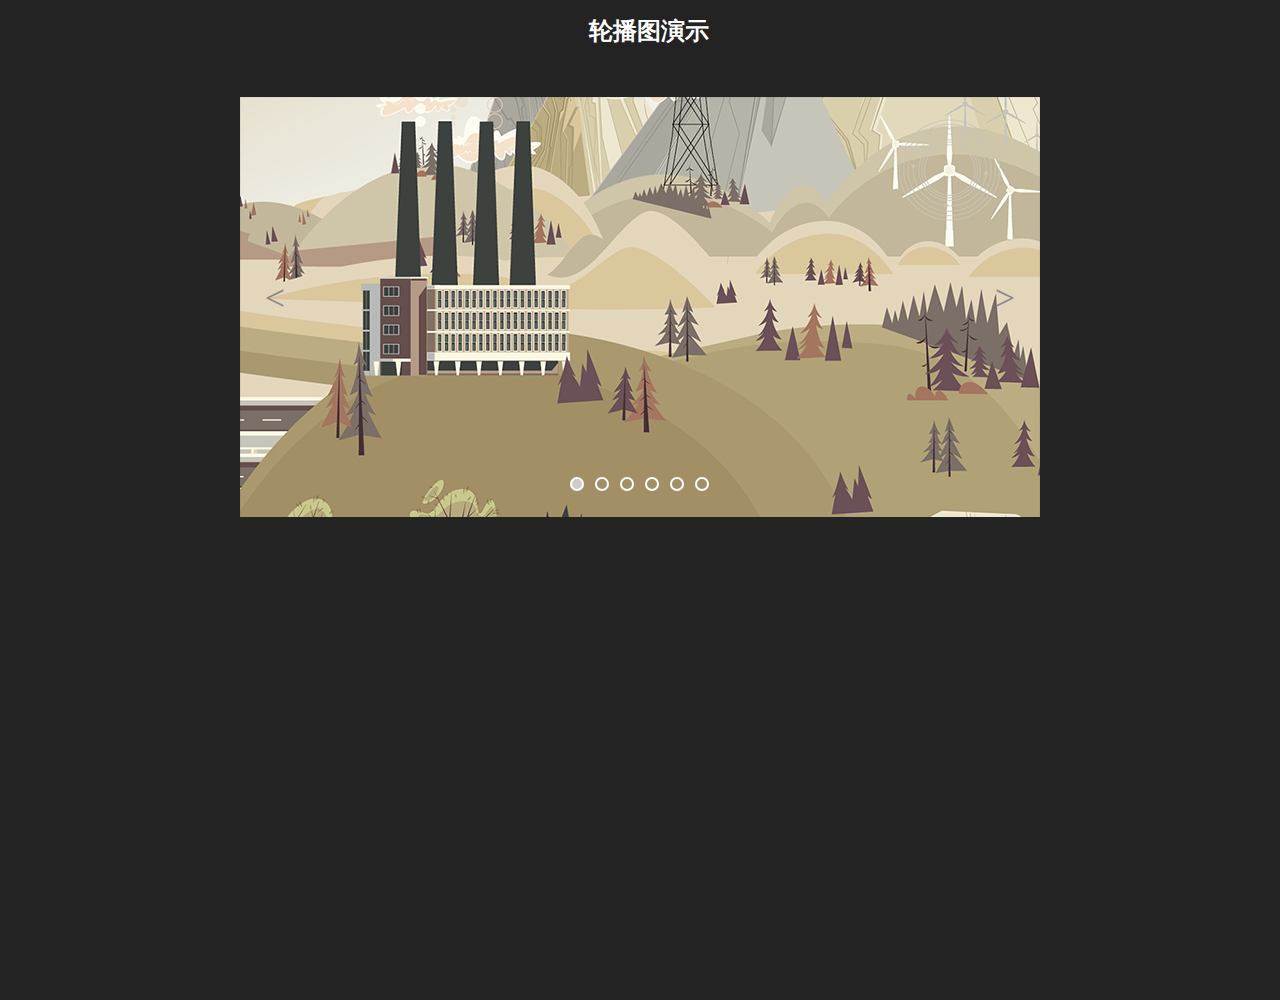
<file: index.html>
<!DOCTYPE html>
<html>
<head>
	<meta charset="utf-8">
	<title>slide1</title>
	<link rel="stylesheet" type="text/css" href="css/style.css">
	<script src = "js/jquery-3.2.1.js"></script>
	<script type="text/javascript" src="js/slide1.js"></script>
</head>
<body>
	<div class="main-container">
		<h2>轮播图演示</h2>
		<div class="slide-container">
			<div id="slide-1">
				<div id="image-container-1">					
					<div index="1"><img src="images/slide-1.png"></div>
					<div index="2"><img src="images/slide-2.png"></div>
					<div index="3"><img src="images/slide-3.png"></div>
					<div index="4"><img src="images/slide-4.png"></div>
					<div index="5"><img src="images/slide-5.png"></div>
					<div index="6"><img src="images/slide-6.png"></div>					
				</div>
				<div class ="nav-bot" id="buttons">
					<div index="1" class="on"></div>
					<div index="2"></div>
					<div index="3"></div>
					<div index="4"></div>
					<div index="5"></div>
					<div index="6"></div>
				</div>
				<div class="control-btn">
					<a href="javascript:" id="pre-1">&lt;</a>
					<a href="javascript:" id="next-1">&gt;</a>
				</div>			
			</div>
		</div>
	</div>
</body>
</html>
</file>
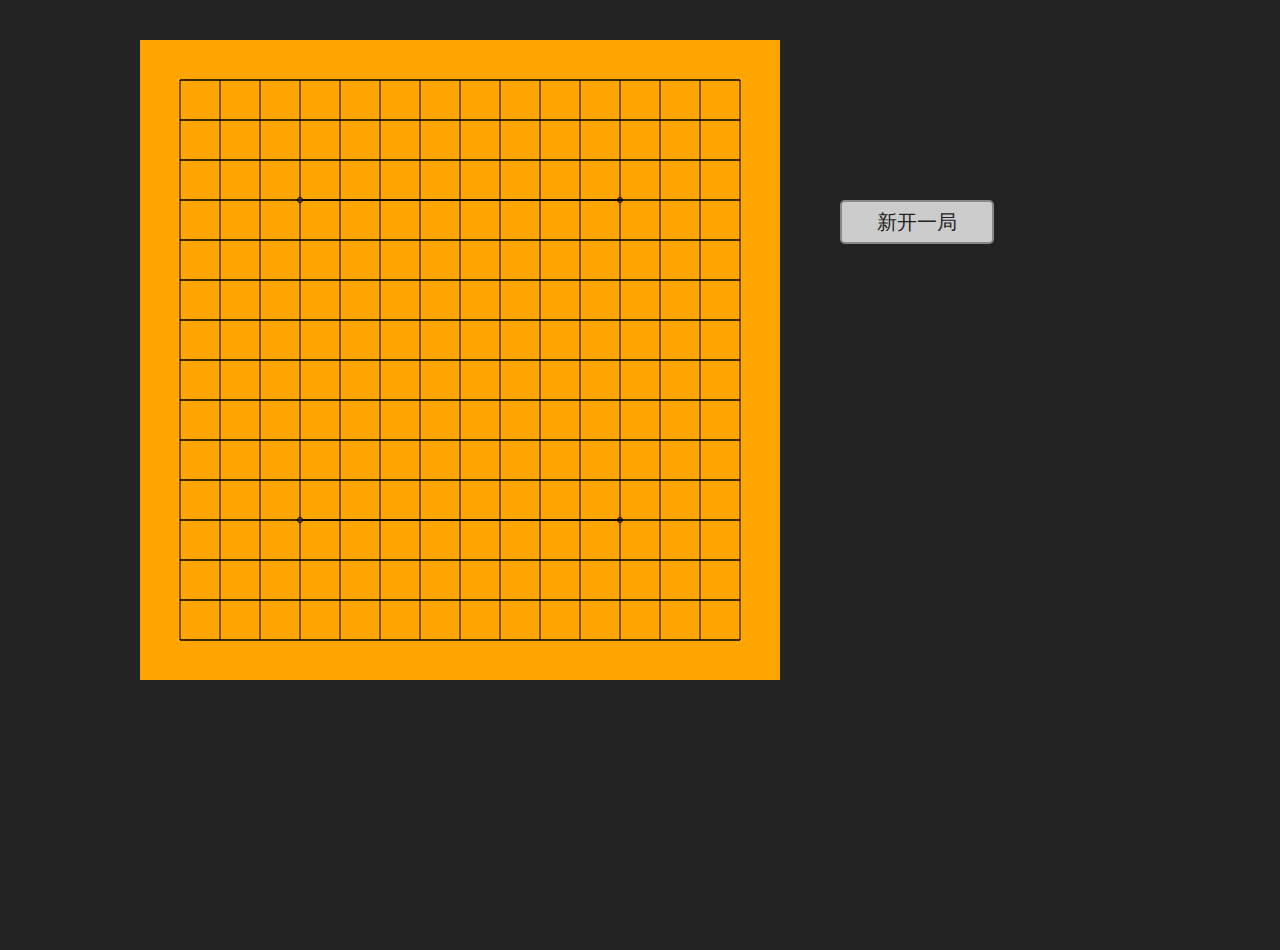
<file: chess.html>
<!DOCTYPE html>
<html>
<head>
	<meta charset="utf-8">
	<title>chess</title>
	<link rel="stylesheet" type="text/css" href="css/chess.css">
	<script type="text/javascript" src="js/chess.js"></script>
</head>
<body  onload="startLoad()">
	<div>
		<canvas width="780" id="canvas" onmousedown="play(event)" height="680" ></canvas>
    <!-- <form id="game-mod">
        <input type="radio" name='mod' id="first" checked="" value="1"> 玩家执黑先走</input><br>
        <input type="radio" name='mod' id="second"  value="2"> 电脑执黑先走</input>  
    </form> -->
		 <div id="restart" onclick="isNewGame()">新开一局</div>
	</div>
</body>

<!-- 绘制五子棋盘 -->
<script>
  canvas = document.getElementById("canvas");  
  context = canvas.getContext("2d");  
  context.fillStyle = '#FFA500';  
  context.fillRect(140, 40, 640, 640);  
  //棋盘纵横线  
  for (var i = 1; i < 16; i++) {
    context.beginPath();
    context.moveTo(40 * i+140, 80);
    context.lineTo(40 * i+140, 640);
     context.moveTo(180, 40 * i+40);
    context.lineTo(740, 40 * i+40);
    context.closePath();
    context.stroke();
  }
  
  //绘制四个小点  
  for(var i=0;i<2;i++){
  	context.beginPath();
  	context.arc(300,200+i*320,2.5,0,2*Math.PI);
  	context.arc(620,200+i*320,2.5,0,2*Math.PI);
  	context.closePath();
  	context.stroke();
  }
</script>
</html>
</file>
<file: css/style.css>
*{
	margin:0;
	padding:0;
	text-decoration: none;
}
li{list-style-type: none;}
.main-container{
	position: absolute;
	font-family: "微软雅黑";
	width:100%;
	height: 1000px;
	background-color: #232323;
	margin: 0 auto;
}
.main-container>h2{
	color:#fff;
	margin-top: 15px;
	margin-left:46%;
}

.slide-container{
	position: relative;
	width:800px;
	height:800px;
	margin:50px auto;
}


#slide-1{position:relative; width: 800px;height: 420px;overflow: hidden;}
#image-container-1{position: absolute;width:4800px;height: 420px;}
#image-container-1>div{position: absolute;cursor: pointer;}
#image-container-1 div:nth-child(1){left:0px}
#image-container-1 div:nth-child(2){left:800px;}
#image-container-1 div:nth-child(3){left:1600px;}
#image-container-1 div:nth-child(4){left:2400px;}
#image-container-1 div:nth-child(5){left:3200px;}
#image-container-1 div:nth-child(6){left:4000px;}

.nav-bot{position: relative;top:380px;left: 330px;}
.nav-bot>div{
	position: absolute;
	z-index: 9;
	width:10px;
	height: 10px;
	border:2px solid #fff ;
	border-radius: 50%;
	cursor:pointer;
}
	.nav-bot>div:nth-child(2){left: 25px;}
	.nav-bot>div:nth-child(3){left: 50px;}
	.nav-bot>div:nth-child(4){left: 75px;}
	.nav-bot>div:nth-child(5){left: 100px;}
	.nav-bot>div:nth-child(6){left: 125px;}
	.on{background-color: #ccc;}
	

.control-btn>a{
	font-size:36px;
	text-align:center;
	color:#888;
	position: absolute;
	top:180px;
	z-index:10;
	width:50px;
	height:50px;
	border-radius: 50%;
}
	#pre-1{	left:10px;}
	#pre-1:hover{color:#eee;background-color: #ccc;opacity: 0.7;}
	#next-1{left:740px;}
	#next-1:hover{color:#eee;background-color:#ccc;opacity: 0.7;}




/*slide-2*/

#slide-2{position:relative; width: 800px;height: 420px;overflow: hidden;}
#image-container-2{position: absolute;width:4800px;height: 420px;}
#image-container-2>div{position: absolute;cursor: pointer;}
#image-container-2 div:nth-child(1){left:0px}
#image-container-2 div:nth-child(2){left:800px;}
#image-container-2 div:nth-child(3){left:1600px;}
#image-container-2 div:nth-child(4){left:2400px;}
#image-container-2 div:nth-child(5){left:3200px;}

.nav-bot-2{position: relative;top:380px;left: 330px;}
.nav-bot-2>div{
	position: absolute;
	z-index: 9;
	width:10px;
	height: 10px;
	border:2px solid #fff ;
	border-radius: 50%;
	cursor:pointer;
}
	.nav-bot-2>div:nth-child(2){left: 25px;}
	.nav-bot-2>div:nth-child(3){left: 50px;}
	.nav-bot-2>div:nth-child(4){left: 75px;}
	.nav-bot-2>div:nth-child(5){left: 100px;}
	.on{background-color: #ccc;}
	

.control-btn-2>a{
	font-size:36px;
	text-align:center;
	color:#888;
	position: absolute;
	top:180px;
	z-index:10;
	width:50px;
	height:50px;
	border-radius: 50%;
}
	#pre-2{	left:10px;}
	#pre-2:hover{color:#eee;background-color: #ccc;opacity: 0.7;}
	#next-2{left:740px;}
	#next-2:hover{color:#eee;background-color:#ccc;opacity: 0.7;}
</file>
<file: css/chess.css>
*{margin:0;padding:0;}
div{
	position: relative;
	width:100%;
	height: 950px;
	background-color: #232323;
	font-family: "微软雅黑";
}
#restart{
	position: absolute;
	width:150px;
	height: 40px;
	top:200px;
	left:840px;
	background-color: #ccc;
	font: 20px/40px "微软雅黑"; color: #232323;
	text-align: center;
	cursor: pointer;
	border:2px solid #888;
	border-radius: 5px;
}
#game-mod{
	position: absolute;
	left: 845px;
	top: 260px;
	color: #ccc;
	line-height: 35px;
}
</file>
